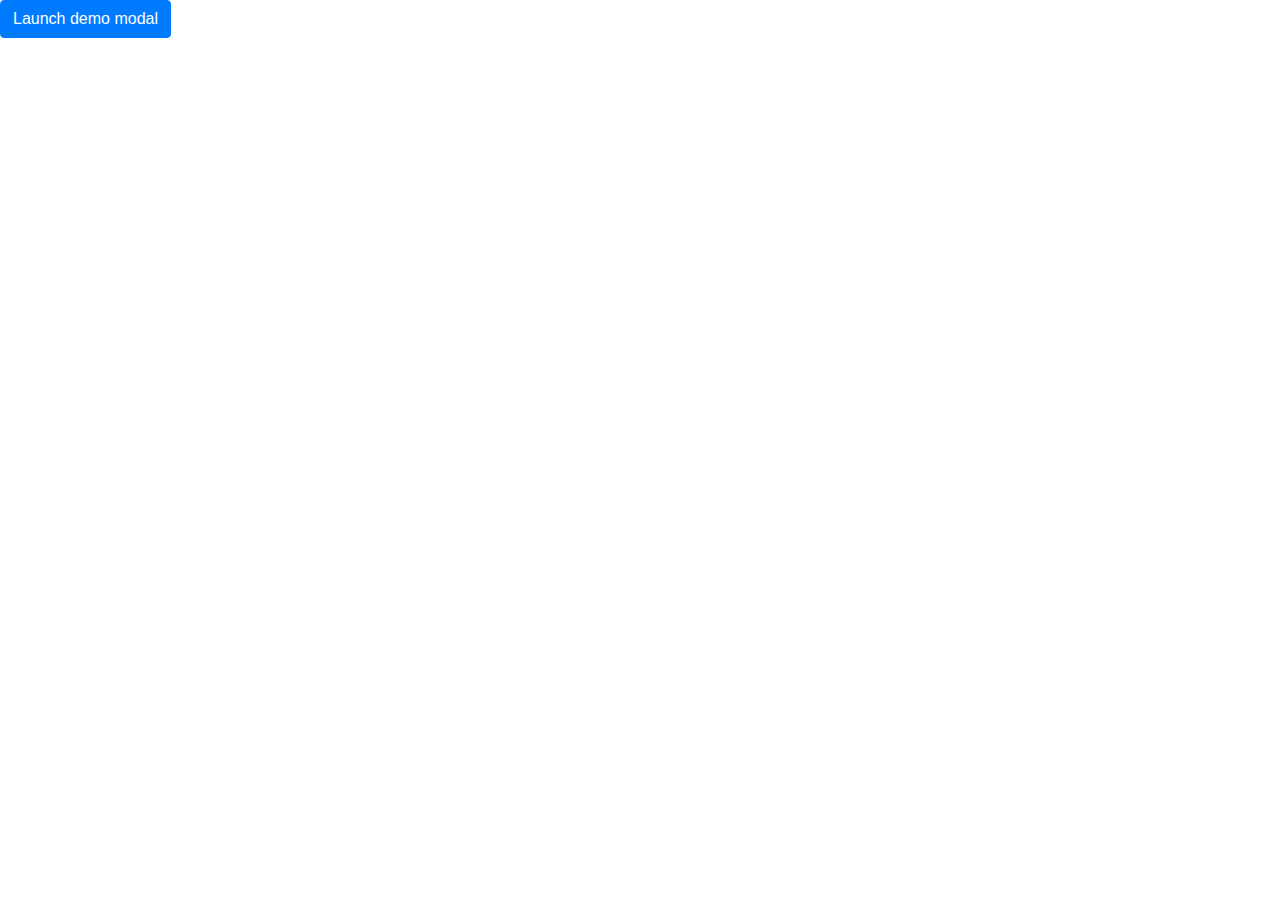
<file: index.html>
<!DOCTYPE html>
<html lang="en">
<head>
    <meta charset="UTF-8">
    <meta name="viewport" content="width=device-width, initial-scale=1.0">
    <title>Primeiro site bootstrap</title>
    
    <link rel="stylesheet" href="https://stackpath.bootstrapcdn.com/bootstrap/4.5.2/css/bootstrap.min.css" integrity="sha384-JcKb8q3iqJ61gNV9KGb8thSsNjpSL0n8PARn9HuZOnIxN0hoP+VmmDGMN5t9UJ0Z" crossorigin="anonymous">
</head>
<body>
<button type="button" class="btn btn-primary" data-toggle="modal" data-target="#exampleModal">
    Launch demo modal
    </button>
    
    <div class="modal" tabindex="-1" role="dialog" id="exampleModal">
        <div class="modal-dialog" role="document">
          <div class="modal-content">
            <div class="modal-header">
              <h5 class="modal-title">Modal title</h5>
              <button type="button" class="close" data-dismiss="modal" aria-label="Close">
                <span aria-hidden="true">&times;</span>
              </button>
            </div>
            <div class="modal-body">
              <p>Modal body text goes here.</p>
            </div>
            <div class="modal-footer">
              <button type="button" class="btn btn-primary">Save changes</button>
              <button type="button" class="btn btn-secondary" data-dismiss="modal">Close</button>
            </div>
          </div>
        </div>
    </div>

    <script src="https://code.jquery.com/jquery-3.5.1.slim.min.js" integrity="sha384-DfXdz2htPH0lsSSs5nCTpuj/zy4C+OGpamoFVy38MVBnE+IbbVYUew+OrCXaRkfj" crossorigin="anonymous"></script>
    <script src="https://cdn.jsdelivr.net/npm/popper.js@1.16.1/dist/umd/popper.min.js" integrity="sha384-9/reFTGAW83EW2RDu2S0VKaIzap3H66lZH81PoYlFhbGU+6BZp6G7niu735Sk7lN" crossorigin="anonymous"></script>
    <script src="https://stackpath.bootstrapcdn.com/bootstrap/4.5.2/js/bootstrap.min.js" integrity="sha384-B4gt1jrGC7Jh4AgTPSdUtOBvfO8shuf57BaghqFfPlYxofvL8/KUEfYiJOMMV+rV" crossorigin="anonymous"></script>    
</body>
</html>
</file>
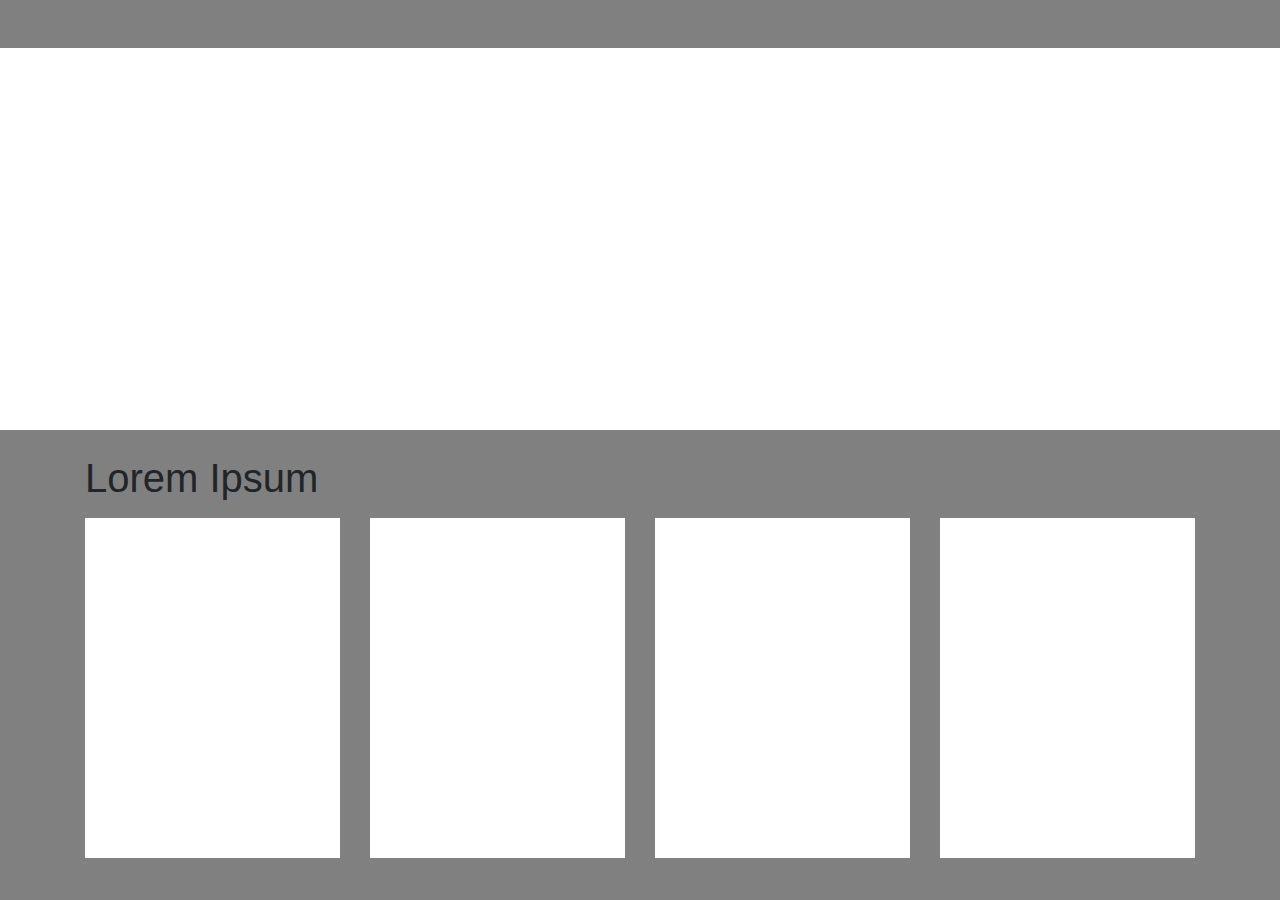
<file: exercicio/index.html>
<!DOCTYPE html>
<html lang="en">
<head>
    <meta charset="UTF-8">
    <meta name="viewport" content="width=device-width, initial-scale=1.0">
    <title>Exercício Bootstrap</title>
    <link rel="stylesheet" href="https://stackpath.bootstrapcdn.com/bootstrap/4.5.2/css/bootstrap.min.css" integrity="sha384-JcKb8q3iqJ61gNV9KGb8thSsNjpSL0n8PARn9HuZOnIxN0hoP+VmmDGMN5t9UJ0Z" crossorigin="anonymous">
    <link rel="stylesheet" href="style.css">
</head>
<body>
    <div class="banner col-12 mt-5"></div>
    <div class="container">
        <div class="row">
            <div class="col-12">
                <h1 class="mt-4 mb-3">Lorem Ipsum</h1>
            </div>
        </div>
        <div class="row">
            <div class="col-lg-3 col-6 mb-4">
                <div class="box"></div>
            </div>
            <div class="col-lg-3 col-6 mb-4">
                <div class="box"></div>
            </div>
            <div class="col-lg-3 col-6 mb-4">
                <div class="box"></div>
            </div>
            <div class="col-lg-3 col-6 mb-4">
                <div class="box"></div>
            </div>
        </div>
    </div>
    <script src="https://code.jquery.com/jquery-3.5.1.slim.min.js" integrity="sha384-DfXdz2htPH0lsSSs5nCTpuj/zy4C+OGpamoFVy38MVBnE+IbbVYUew+OrCXaRkfj" crossorigin="anonymous"></script>
    <script src="https://cdn.jsdelivr.net/npm/popper.js@1.16.1/dist/umd/popper.min.js" integrity="sha384-9/reFTGAW83EW2RDu2S0VKaIzap3H66lZH81PoYlFhbGU+6BZp6G7niu735Sk7lN" crossorigin="anonymous"></script>
    <script src="https://stackpath.bootstrapcdn.com/bootstrap/4.5.2/js/bootstrap.min.js" integrity="sha384-B4gt1jrGC7Jh4AgTPSdUtOBvfO8shuf57BaghqFfPlYxofvL8/KUEfYiJOMMV+rV" crossorigin="anonymous"></script>
</body>
</html>
</file>
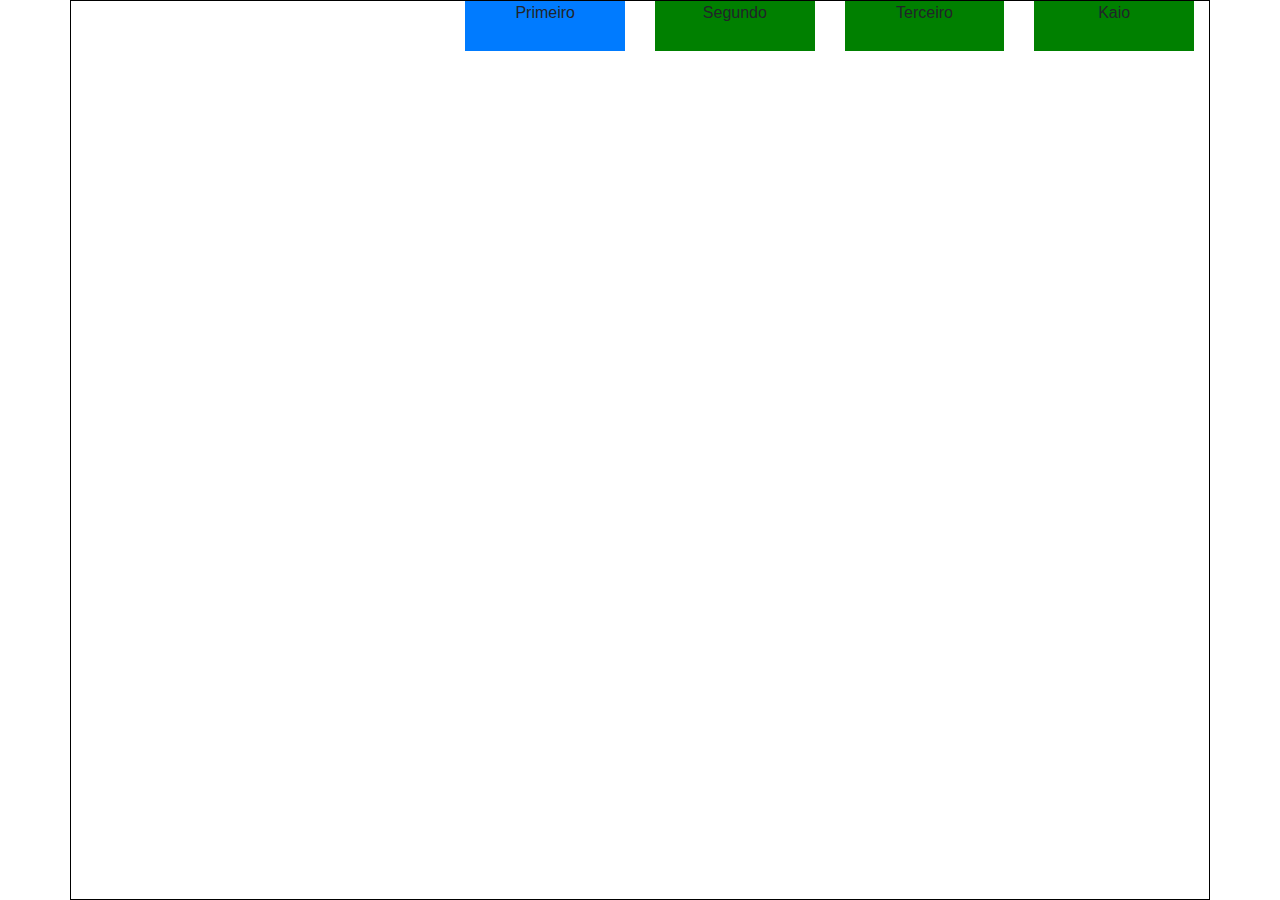
<file: grid.html>
<!DOCTYPE html>
<html lang="en">
<head>
    <meta charset="UTF-8">
    <meta name="viewport" content="width=device-width, initial-scale=1.0">
    <title>Grid</title>

    <link rel="stylesheet" href="https://stackpath.bootstrapcdn.com/bootstrap/4.5.2/css/bootstrap.min.css" integrity="sha384-JcKb8q3iqJ61gNV9KGb8thSsNjpSL0n8PARn9HuZOnIxN0hoP+VmmDGMN5t9UJ0Z" crossorigin="anonymous">
    <style>
        .container {
            border: 1px solid black;
            height: 100vh;
        }
        .container .row > div {
            height: 50px;
        }
        span {
            background-color: green;
            display: block;
            width: 100%;
            height: 100%;
        }
    </style>
</head>
<body>
    <div class="container text-center">
        <div class="row justify-content-lg-end align-items-center">
            <div class="col-2">
                <span class="bg-primary">Primeiro</span>
            </div>
            <div class="col-2">
                <span>Segundo</span>
            </div>
            <div class="col-2">
                <span>Terceiro</span>
            </div>
            <div class="col-2">
                <span>Kaio</span>
            </div>
        </div>
    </div>
</body>
</html>
</file>
<file: exercicio/style.css>
body {
    background-color: gray;
}
.banner {
    background-color: white;
    height: 382px;
}
.box {
    height: 340px;
    background-color: white;
}
</file>
